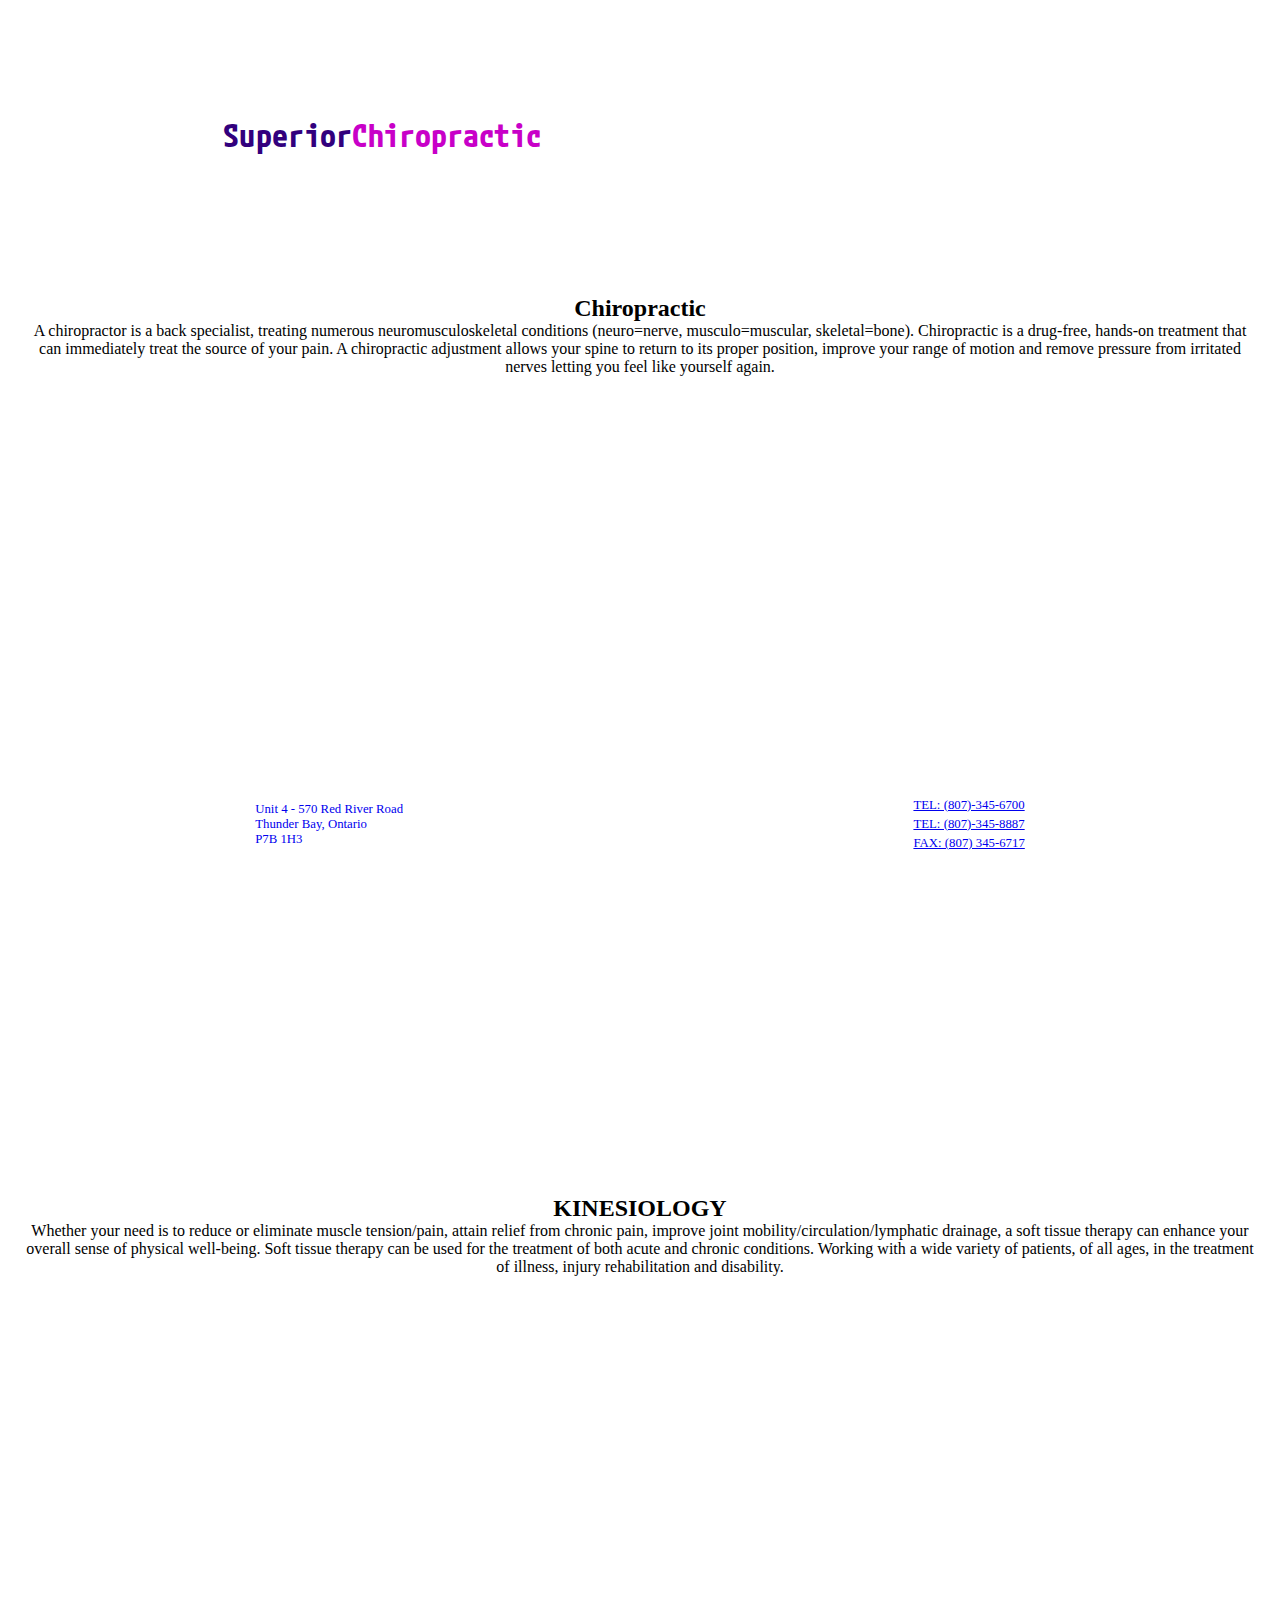
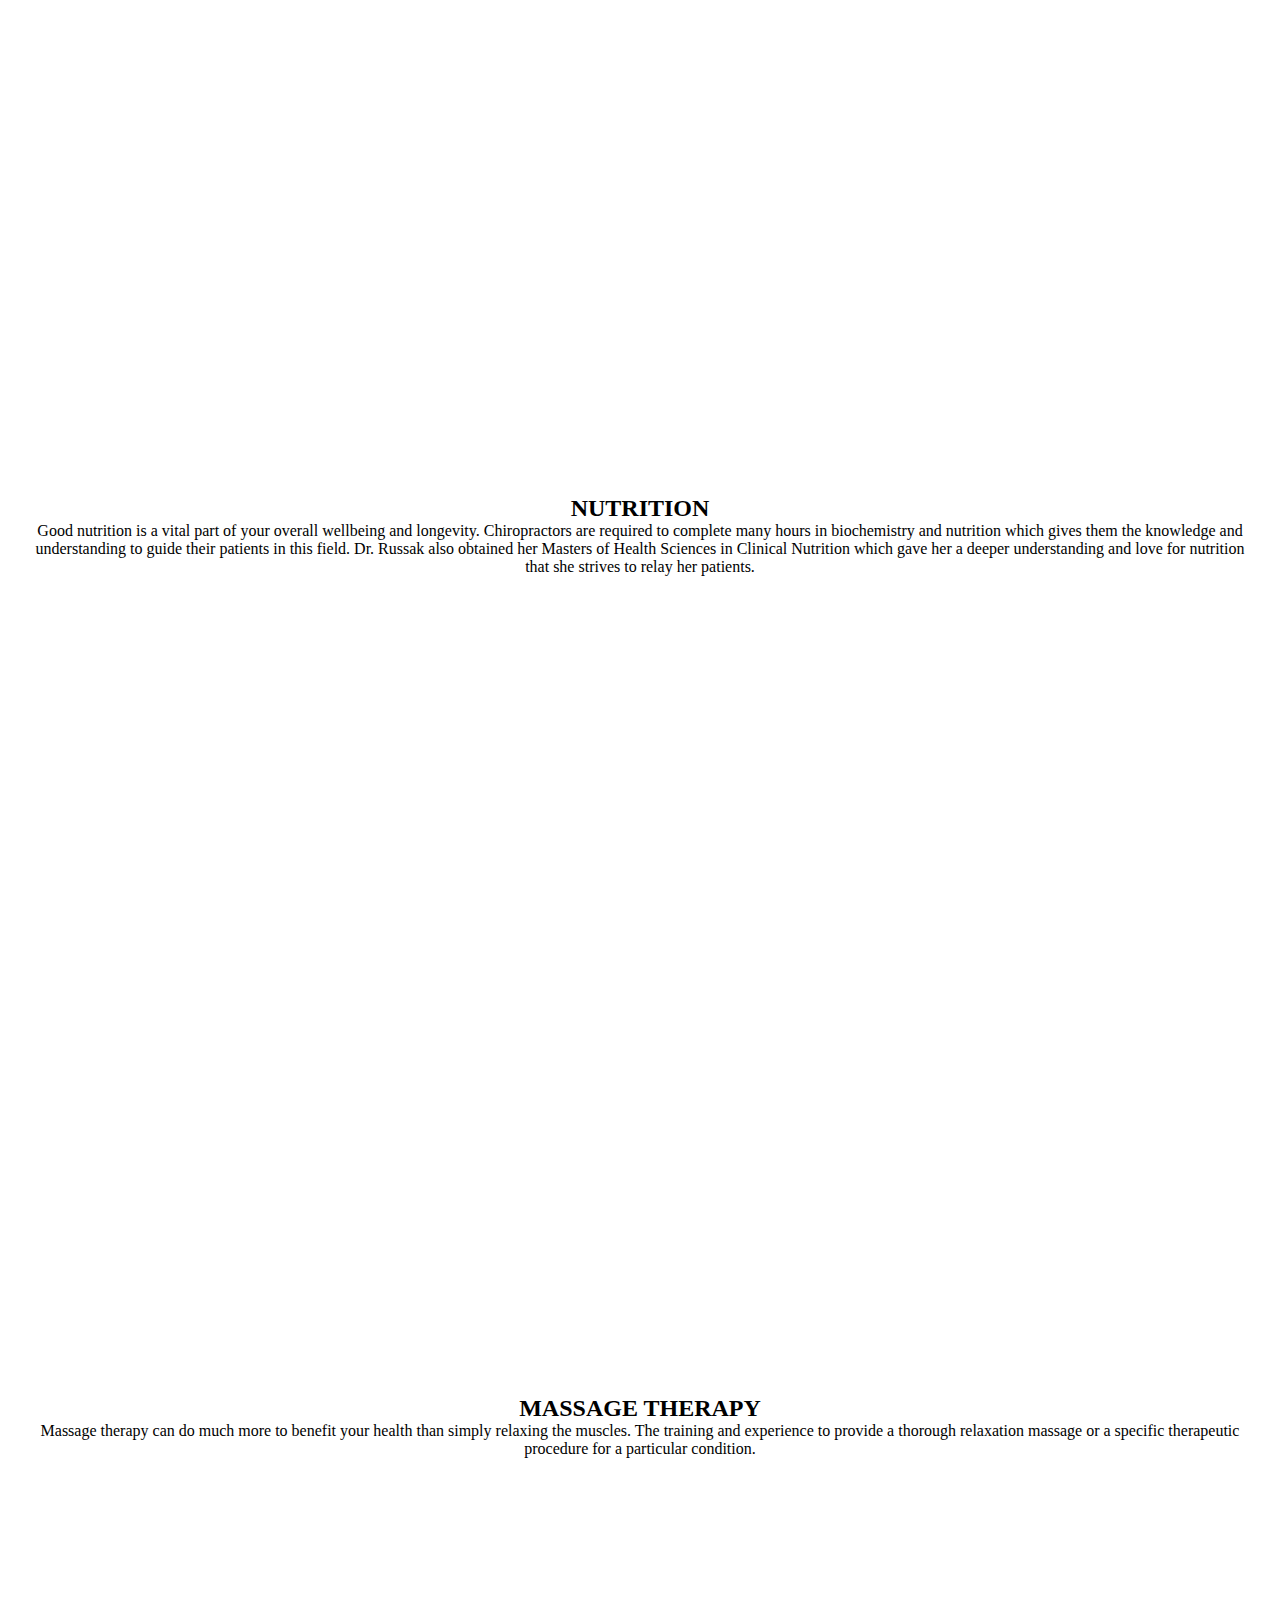
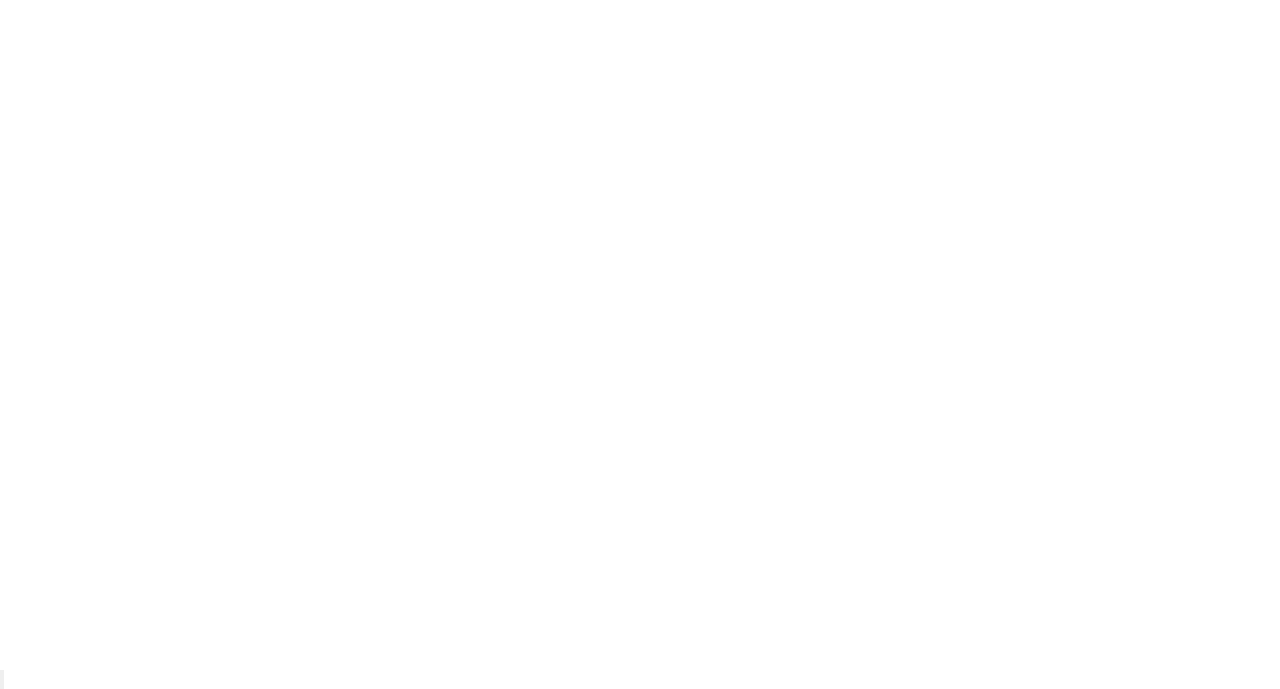
<file: index.html>
<!DOCTYPE html>
<html lang="en">
<head>
    <meta charset="UTF-8">
    <meta http-equiv="X-UA-Compatible" content="IE=edge">
    <meta name="viewport" content="width=device-width, initial-scale=1.0">
    <link rel="stylesheet" href="style.css">

    <link rel="icon" type="image" href="/superiorChiropraticLogo.jpeg">
    <link rel="preconnect" href="https://fonts.googleapis.com">
    <link rel="preconnect" href="https://fonts.gstatic.com" crossorigin>
    <link href="https://fonts.googleapis.com/css2?family=M+PLUS+1+Code&display=swap" rel="stylesheet">
    <link rel="preconnect" href="https://fonts.googleapis.com">
<link rel="preconnect" href="https://fonts.gstatic.com" crossorigin>
<link href="https://fonts.googleapis.com/css2?family=Jura:wght@300&display=swap" rel="stylesheet">
    <title>Superior Chiropractic</title>
</head>
<body>
    
    <div class="container">
        <section class="page logo">
            <svg class="logoSvg" viewBox="0 0 200 200" fill="none" xmlns="http://www.w3.org/2000/svg">
                <circle class="outline-out" cx="100" cy="100" r="60"/>
                <circle class="outline-in" cx="100" cy="100" r="55"/>
                <circle class="cervical" cx="100" cy="27" r="5" "/>
                <g class="upperThoracic">
                        <circle class="whitespace1" cx="96" cy="45" r="12"/>
                        <circle class="filled1" cx="96" cy="45" r="7""/>
                    </g>
                    <circle class="thoracic" cx="97" cy="69" r="12" />
                    <circle class="center" cx="100" cy="99" r="15" />
                    <g class="lowerLumbar">
                        <circle class="whitespace2" cx="118" cy="155" r="12"/>
                        <circle class="filled2" cx="118" cy="155" r="7" />
                    </g>
                    <circle class="lumbar" cx="118" cy="126" r="12"/>
                    <circle class="sacrum" cx="100" cy="173" r="6"/>
            </svg>
            
                <div class="title">
                    <h1 class="superior">Superior</h1>
                    <h1 class="chiropractic">Chiropractic</h1>
                </div>

                
            </section>
    
            <section class="page main">
                <h2>Chiropractic</h2>
                <p>A chiropractor is a back specialist, treating numerous neuromusculoskeletal conditions (neuro=nerve, musculo=muscular, skeletal=bone). Chiropractic is a drug-free, hands-on treatment that can immediately treat the source of your pain. A chiropractic adjustment allows your spine to return to its proper position, improve your range of motion and remove pressure from irritated nerves letting you feel like yourself again. 
                </p>
                
            </section>
            <section class="page main">
                <h2>KINESIOLOGY</h2>
                <p>Whether your need is to reduce or eliminate muscle tension/pain, attain relief from chronic pain, improve joint mobility/circulation/lymphatic drainage, a soft tissue therapy can enhance your overall sense of physical well-being.

                    
                    Soft tissue therapy can be used for the treatment of both acute and chronic conditions. Working with a wide variety of patients, of all ages, in the treatment of illness, injury rehabilitation and disability.</p>
            </section>
            <section class="page main">
                <h2>NUTRITION</h2>
                <p>Good nutrition is a vital part of your overall wellbeing and longevity. Chiropractors are required to complete many hours in biochemistry and nutrition which gives them the knowledge and understanding to guide their patients in this field. Dr. Russak also obtained her Masters of Health Sciences in Clinical Nutrition which gave her a deeper understanding and love for nutrition that she strives to relay her patients.</p>
            </section>
            <div class="page main pageBottom">
                <h2>MASSAGE THERAPY</h2>
                <p>Massage therapy can do much more to benefit your health than simply relaxing the muscles. The training and experience to provide a thorough relaxation massage or a specific therapeutic procedure for a particular condition.</p>
            </div>
    

        <div class="footer">
            <a class="address" href="https://www.google.com/maps/place/570+Red+River+Rd+%234,+Thunder+Bay,+ON+P7G+1N3/@48.4394445,-89.2396629,17z/data=!3m1!4b1!4m5!3m4!1s0x4d59217e47b88889:0x78b85f4bef66434a!8m2!3d48.439441!4d-89.2374689">
                Unit 4 - 570 Red River Road<br>
                Thunder Bay, Ontario<br>
                P7B 1H3 </a>   
            <div class="phone">
                <a href="tel:807-345-6700">TEL: (807)-345-6700</a><br>
                <a href="tel:807-345-8887">TEL: (807)-345-8887</a><br>
                <a href="fax:807-345-6717">FAX: (807) 345-6717</a><br>
    
            </div>
        </div>
    </div>



    <button class="theme">
        <svg viewBox="0 0 139 139" xmlns="http://www.w3.org/2000/svg">
            <g>
            <circle class="background" cx="69" cy="69" r ="65" fill="red">
            <path id="Sun" d="M65.6639 12.1777C66.4516 9.69328 67.0278 7.87946 67.5853 6.68126C67.8637 6.08278 68.119 5.68029 68.3634 5.43196C68.5953 5.19623 68.7968 5.11824 69.0001 5.11824C69.2035 5.11824 69.405 5.19622 69.6369 5.43194C69.8813 5.68026 70.1366 6.08274 70.4151 6.68122C70.9726 7.8794 71.5488 9.6932 72.3366 12.1776L74.3816 18.627L74.3955 18.6711C74.8805 20.2005 75.2619 21.4036 75.6736 22.2475C76.0895 23.1001 76.6053 23.7325 77.4336 23.8873C78.2619 24.0421 78.9713 23.6388 79.6671 22.994C80.3558 22.3557 81.1462 21.3716 82.151 20.1204L82.1797 20.0846L86.4162 14.8094C88.0482 12.7772 89.2407 11.294 90.1934 10.3781C90.6692 9.92066 91.0527 9.63757 91.3702 9.49428C91.6717 9.35826 91.8877 9.35833 92.0773 9.43178C92.2669 9.50523 92.4267 9.65073 92.5578 9.95434C92.696 10.2742 92.7886 10.7417 92.8321 11.4003C92.9191 12.719 92.8012 14.6185 92.6383 17.2197L92.2154 23.9723L92.2125 24.0181C92.1122 25.6197 92.0333 26.8794 92.1123 27.8151C92.1922 28.7604 92.4447 29.5363 93.1612 29.9799C93.8776 30.4235 94.6848 30.3037 95.5665 29.9537C96.4394 29.6074 97.5318 28.9752 98.9208 28.1715L98.9604 28.1485L104.817 24.7599C107.072 23.4545 108.72 22.5023 109.939 21.9924C110.548 21.7377 111.008 21.6122 111.356 21.5933C111.686 21.5754 111.888 21.6535 112.038 21.7905C112.188 21.9275 112.285 22.1208 112.297 22.4513C112.31 22.7994 112.228 23.2689 112.031 23.8988C111.635 25.1598 110.839 26.8884 109.748 29.2551L106.914 35.399L106.895 35.4408C106.223 36.8979 105.694 38.044 105.43 38.945C105.163 39.8553 105.118 40.6701 105.626 41.3426C106.134 42.015 106.93 42.1949 107.878 42.1871C108.817 42.1794 110.064 41.9846 111.65 41.7369L111.695 41.7298L118.38 40.6855C120.955 40.2832 122.835 39.9904 124.156 39.9554C124.816 39.9379 125.29 39.987 125.622 40.095C125.936 40.1976 126.096 40.3432 126.186 40.5252C126.277 40.7072 126.297 40.9224 126.189 41.2351C126.076 41.5645 125.829 41.9724 125.418 42.4885C124.594 43.5216 123.227 44.8459 121.354 46.6585L116.492 51.3638L116.459 51.3959C115.306 52.5118 114.399 53.3895 113.827 54.1342C113.249 54.8866 112.913 55.6302 113.144 56.4406C113.375 57.2511 114.052 57.7064 114.939 58.0418C115.818 58.3738 117.051 58.6426 118.619 58.9844L118.663 58.9942L125.274 60.4352C127.821 60.9903 129.68 61.3966 130.924 61.8412C131.546 62.0632 131.97 62.2803 132.24 62.5007C132.496 62.7099 132.592 62.9033 132.611 63.1058C132.63 63.3083 132.571 63.5161 132.358 63.7688C132.133 64.035 131.756 64.3264 131.185 64.6589C130.044 65.3246 128.291 66.0657 125.89 67.0793L119.657 69.7107L119.614 69.7286C118.136 70.3526 116.973 70.8435 116.171 71.3313C115.36 71.8241 114.778 72.396 114.7 73.2351C114.623 74.0741 115.09 74.7433 115.796 75.3766C116.495 76.0035 117.548 76.6997 118.886 77.5847L118.925 77.61L124.568 81.3418C126.742 82.7793 128.329 83.8298 129.329 84.6939C129.829 85.1255 130.146 85.4812 130.318 85.7842C130.481 86.0718 130.501 86.287 130.445 86.4825C130.39 86.6781 130.26 86.8506 129.969 87.0092C129.664 87.1762 129.207 87.3117 128.555 87.4157C127.25 87.624 125.348 87.6819 122.742 87.7597L115.98 87.9617L115.934 87.963C114.33 88.0109 113.068 88.0486 112.144 88.2136C111.21 88.3803 110.461 88.7034 110.085 89.4577C109.709 90.212 109.903 91.0047 110.333 91.8504C110.758 92.6875 111.489 93.7169 112.417 95.0256L112.444 95.0632L116.358 100.582C117.866 102.707 118.966 104.26 119.587 105.427C119.896 106.01 120.064 106.456 120.115 106.801C120.163 107.128 120.104 107.336 119.981 107.498C119.859 107.661 119.675 107.774 119.347 107.817C119.002 107.863 118.527 107.824 117.881 107.686C116.589 107.408 114.794 106.775 112.337 105.907L105.958 103.652L105.915 103.637C104.402 103.102 103.212 102.681 102.29 102.501C101.359 102.319 100.544 102.35 99.9208 102.918C99.2981 103.485 99.1925 104.294 99.2878 105.238C99.3821 106.173 99.6912 107.396 100.084 108.952L100.095 108.997L101.752 115.556C102.39 118.083 102.855 119.929 103.012 121.241C103.09 121.897 103.085 122.373 103.008 122.713C102.935 123.035 102.805 123.208 102.632 123.315C102.459 123.422 102.247 123.462 101.925 123.383C101.587 123.301 101.158 123.093 100.606 122.731C99.5012 122.006 98.0565 120.767 96.0788 119.069L90.945 114.662L90.9103 114.633C89.6926 113.587 88.7348 112.765 87.9405 112.264C87.138 111.758 86.3666 111.492 85.5809 111.797C84.7951 112.101 84.4043 112.817 84.1522 113.732C83.9026 114.637 83.7488 115.89 83.5532 117.482L83.5475 117.528L82.7226 124.244C82.4048 126.831 82.1718 128.719 81.8439 130C81.6802 130.639 81.5032 131.082 81.3087 131.371C81.124 131.645 80.9402 131.759 80.7404 131.796C80.5405 131.833 80.3281 131.794 80.0568 131.605C79.771 131.405 79.4461 131.057 79.0623 130.52C78.2942 129.444 77.3945 127.767 76.1636 125.47L72.9684 119.506L72.9467 119.466C72.1889 118.051 71.5928 116.939 71.033 116.185C70.4676 115.423 69.8443 114.896 69.0017 114.896C68.1591 114.896 67.5358 115.423 66.9704 116.185C66.4106 116.939 65.8146 118.051 65.0568 119.466L65.0352 119.506L61.8401 125.47C60.6093 127.767 59.7096 129.445 58.9415 130.52C58.5578 131.057 58.2329 131.406 57.9471 131.605C57.6758 131.794 57.4634 131.834 57.2635 131.796C57.0636 131.759 56.8799 131.645 56.6952 131.371C56.5006 131.082 56.3236 130.639 56.1599 130C55.832 128.72 55.5989 126.831 55.2811 124.244L54.4559 117.529L54.4503 117.483C54.2547 115.89 54.1008 114.638 53.8512 113.732C53.599 112.818 53.2082 112.102 52.4224 111.797C51.6367 111.493 50.8653 111.759 50.0628 112.265C49.2685 112.766 48.3107 113.588 47.093 114.633L47.0584 114.663L41.9247 119.07C39.9471 120.768 38.5024 122.006 37.3976 122.732C36.8458 123.094 36.4169 123.302 36.0784 123.384C35.7571 123.463 35.5447 123.423 35.3718 123.316C35.199 123.209 35.0687 123.036 34.9956 122.714C34.9185 122.374 34.9134 121.897 34.9917 121.242C35.1484 119.93 35.6134 118.084 36.2515 115.557L37.9079 108.997L37.9192 108.953C38.3121 107.397 38.6211 106.173 38.7154 105.239C38.8106 104.295 38.7049 103.486 38.0822 102.918C37.4595 102.351 36.644 102.32 35.713 102.502C34.7914 102.682 33.6013 103.103 32.0884 103.638L32.0452 103.653L25.6661 105.908C23.2088 106.776 21.4141 107.41 20.122 107.687C19.4766 107.825 19.0015 107.864 18.6561 107.819C18.3282 107.776 18.1446 107.662 18.022 107.5C17.8995 107.337 17.8403 107.13 17.8886 106.803C17.9395 106.458 18.1068 106.012 18.4166 105.429C19.0368 104.262 20.137 102.709 21.6449 100.583L25.5592 95.0644L25.5858 95.027C26.5142 93.7181 27.2444 92.6887 27.6698 91.8515C28.0996 91.0058 28.2933 90.2131 27.9177 89.4588C27.5421 88.7045 26.7928 88.3815 25.8589 88.2148C24.9344 88.0498 23.6728 88.0122 22.0688 87.9644L22.023 87.963L15.2602 87.7612C12.655 87.6835 10.7527 87.6257 9.44773 87.4174C8.79589 87.3133 8.3389 87.178 8.03318 87.0109C7.74297 86.8523 7.61282 86.6799 7.55717 86.4843C7.50152 86.2887 7.52139 86.0736 7.68464 85.7859C7.85661 85.483 8.17386 85.1273 8.67328 84.6956C9.67316 83.8315 11.26 82.7809 13.434 81.3433L19.0776 77.6114L19.116 77.586C20.4544 76.701 21.5072 76.0048 22.2063 75.3779C22.9125 74.7446 23.3795 74.0754 23.3018 73.2364C23.224 72.3973 22.642 71.8254 21.8314 71.3326C21.029 70.8448 19.8662 70.354 18.388 69.73L18.3455 69.7121L12.1122 67.0809C9.71105 66.0674 7.95813 65.3263 6.81648 64.6606C6.24624 64.3281 5.86902 64.0368 5.6443 63.7706C5.43098 63.5179 5.37191 63.3101 5.39067 63.1076C5.40943 62.9051 5.50567 62.7117 5.76179 62.5025C6.0316 62.282 6.45592 62.065 7.07754 61.8429C8.32205 61.3983 10.1813 60.9919 12.7278 60.4368L19.3384 58.9956L19.3831 58.9858C20.951 58.644 22.1842 58.3751 23.0626 58.0431C23.95 57.7076 24.6272 57.2523 24.8578 56.4419C25.0884 55.6314 24.7522 54.8878 24.1744 54.1355C23.6024 53.3908 22.6954 52.5131 21.5423 51.3971L21.5093 51.3652L16.6474 46.66C14.7745 44.8474 13.4077 43.5232 12.5836 42.4901C12.172 41.974 11.9255 41.5661 11.8121 41.2367C11.7045 40.924 11.7245 40.7089 11.8151 40.5268C11.9057 40.3448 12.0654 40.1992 12.3798 40.0966C12.711 39.9886 13.1851 39.9394 13.8449 39.9569C15.166 39.992 17.0465 40.2846 19.6216 40.6868L26.3064 41.731L26.3518 41.7381C27.9372 41.9857 29.1842 42.1805 30.1232 42.1882C31.0718 42.1959 31.8678 42.016 32.3756 41.3436C32.8834 40.6711 32.8385 39.8563 32.5715 38.9461C32.3071 38.045 31.7784 36.8989 31.1063 35.4417L31.0871 35.4001L28.2533 29.2563C27.1616 26.8896 26.3655 25.161 25.9702 23.9C25.7728 23.2701 25.6903 22.8007 25.7036 22.4525C25.7162 22.1221 25.8125 21.9287 25.9628 21.7917C26.1131 21.6547 26.3145 21.5766 26.6448 21.5945C26.9926 21.6134 27.4524 21.7388 28.0614 21.9935C29.2806 22.5034 30.9284 23.4556 33.1843 24.7609L39.0405 28.1494L39.0803 28.1724C40.4692 28.976 41.5617 29.6081 42.4345 29.9545C43.3162 30.3044 44.1234 30.4242 44.8398 29.9806C45.5563 29.537 45.8088 28.761 45.8886 27.8157C45.9676 26.88 45.8886 25.6203 45.7883 24.0188L45.7854 23.973L45.3623 17.2204C45.1994 14.6192 45.0814 12.7197 45.1684 11.401C45.2118 10.7424 45.3045 10.2748 45.4426 9.955C45.5738 9.65139 45.7335 9.50589 45.9231 9.43243C46.1127 9.35897 46.3287 9.3589 46.6302 9.49491C46.9478 9.63819 47.3312 9.92127 47.8071 10.3787C48.7598 11.2946 49.9523 12.7778 51.5843 14.8099L55.821 20.085L55.8498 20.1208C56.8546 21.3719 57.6449 22.356 58.3337 22.9943C59.0295 23.6391 59.7389 24.0424 60.5672 23.8875C61.3955 23.7327 61.9113 23.1003 62.3272 22.2477C62.7388 21.4037 63.1203 20.2006 63.6052 18.671L63.6191 18.6272L65.6639 12.1777Z" fill="white" stroke="black"/>
            <circle id="SunCircle" cx="69" cy="69" r="49.5" fill="white" stroke="black"/>
            <g id="Moon">
            <g clip-path="url(#clip0_5_19)">
            <circle id="MoonBody" cx="69" cy="69" r="40" fill="black"/>
            <circle id="MoonCover" cx="94" cy="44" r="40" fill="white"/>
            </g>
            </g>
            </g>
            <defs>
            <clipPath id="clip0_5_19">
            <rect x="29" y="29" width="80" height="80" rx="40" fill="white"/>
            </clipPath>
            </defs>
            </svg>
    </button> 



    <script type="text/javascript">

        const darkLightBtn = document.querySelector('.theme');
        
        function getCurrentTheme(){
        let theme = window.matchMedia('(prefers-color-scheme: dark)')
        .matches ? 'dark':'light';
        localStorage.getItem('displayTheme') ? theme = localStorage.getItem('displayTheme') : null;
        return theme;
    }


    function loadTheme(theme){
    const root = document.querySelector(':root');
    if(theme === "light"){
        darkLightBtn.innerHTML = `
        <svg viewBox="0 0 139 139" xmlns="http://www.w3.org/2000/svg">

            <circle id="MoonBody" cx="68" cy="69" r="40" fill="black"/>
            <circle id="MoonCover" cx="94" cy="44" r="40" fill="white"/>
            
            
            </svg>`;
    } else {
        darkLightBtn.innerHTML = `
        <svg viewBox="0 0 139 139" xmlns="http://www.w3.org/2000/svg">

            <path id="Sun" d="M65.6639 12.1777C66.4516 9.69328 67.0278 7.87946 67.5853 6.68126C67.8637 6.08278 68.119 5.68029 68.3634 5.43196C68.5953 5.19623 68.7968 5.11824 69.0001 5.11824C69.2035 5.11824 69.405 5.19622 69.6369 5.43194C69.8813 5.68026 70.1366 6.08274 70.4151 6.68122C70.9726 7.8794 71.5488 9.6932 72.3366 12.1776L74.3816 18.627L74.3955 18.6711C74.8805 20.2005 75.2619 21.4036 75.6736 22.2475C76.0895 23.1001 76.6053 23.7325 77.4336 23.8873C78.2619 24.0421 78.9713 23.6388 79.6671 22.994C80.3558 22.3557 81.1462 21.3716 82.151 20.1204L82.1797 20.0846L86.4162 14.8094C88.0482 12.7772 89.2407 11.294 90.1934 10.3781C90.6692 9.92066 91.0527 9.63757 91.3702 9.49428C91.6717 9.35826 91.8877 9.35833 92.0773 9.43178C92.2669 9.50523 92.4267 9.65073 92.5578 9.95434C92.696 10.2742 92.7886 10.7417 92.8321 11.4003C92.9191 12.719 92.8012 14.6185 92.6383 17.2197L92.2154 23.9723L92.2125 24.0181C92.1122 25.6197 92.0333 26.8794 92.1123 27.8151C92.1922 28.7604 92.4447 29.5363 93.1612 29.9799C93.8776 30.4235 94.6848 30.3037 95.5665 29.9537C96.4394 29.6074 97.5318 28.9752 98.9208 28.1715L98.9604 28.1485L104.817 24.7599C107.072 23.4545 108.72 22.5023 109.939 21.9924C110.548 21.7377 111.008 21.6122 111.356 21.5933C111.686 21.5754 111.888 21.6535 112.038 21.7905C112.188 21.9275 112.285 22.1208 112.297 22.4513C112.31 22.7994 112.228 23.2689 112.031 23.8988C111.635 25.1598 110.839 26.8884 109.748 29.2551L106.914 35.399L106.895 35.4408C106.223 36.8979 105.694 38.044 105.43 38.945C105.163 39.8553 105.118 40.6701 105.626 41.3426C106.134 42.015 106.93 42.1949 107.878 42.1871C108.817 42.1794 110.064 41.9846 111.65 41.7369L111.695 41.7298L118.38 40.6855C120.955 40.2832 122.835 39.9904 124.156 39.9554C124.816 39.9379 125.29 39.987 125.622 40.095C125.936 40.1976 126.096 40.3432 126.186 40.5252C126.277 40.7072 126.297 40.9224 126.189 41.2351C126.076 41.5645 125.829 41.9724 125.418 42.4885C124.594 43.5216 123.227 44.8459 121.354 46.6585L116.492 51.3638L116.459 51.3959C115.306 52.5118 114.399 53.3895 113.827 54.1342C113.249 54.8866 112.913 55.6302 113.144 56.4406C113.375 57.2511 114.052 57.7064 114.939 58.0418C115.818 58.3738 117.051 58.6426 118.619 58.9844L118.663 58.9942L125.274 60.4352C127.821 60.9903 129.68 61.3966 130.924 61.8412C131.546 62.0632 131.97 62.2803 132.24 62.5007C132.496 62.7099 132.592 62.9033 132.611 63.1058C132.63 63.3083 132.571 63.5161 132.358 63.7688C132.133 64.035 131.756 64.3264 131.185 64.6589C130.044 65.3246 128.291 66.0657 125.89 67.0793L119.657 69.7107L119.614 69.7286C118.136 70.3526 116.973 70.8435 116.171 71.3313C115.36 71.8241 114.778 72.396 114.7 73.2351C114.623 74.0741 115.09 74.7433 115.796 75.3766C116.495 76.0035 117.548 76.6997 118.886 77.5847L118.925 77.61L124.568 81.3418C126.742 82.7793 128.329 83.8298 129.329 84.6939C129.829 85.1255 130.146 85.4812 130.318 85.7842C130.481 86.0718 130.501 86.287 130.445 86.4825C130.39 86.6781 130.26 86.8506 129.969 87.0092C129.664 87.1762 129.207 87.3117 128.555 87.4157C127.25 87.624 125.348 87.6819 122.742 87.7597L115.98 87.9617L115.934 87.963C114.33 88.0109 113.068 88.0486 112.144 88.2136C111.21 88.3803 110.461 88.7034 110.085 89.4577C109.709 90.212 109.903 91.0047 110.333 91.8504C110.758 92.6875 111.489 93.7169 112.417 95.0256L112.444 95.0632L116.358 100.582C117.866 102.707 118.966 104.26 119.587 105.427C119.896 106.01 120.064 106.456 120.115 106.801C120.163 107.128 120.104 107.336 119.981 107.498C119.859 107.661 119.675 107.774 119.347 107.817C119.002 107.863 118.527 107.824 117.881 107.686C116.589 107.408 114.794 106.775 112.337 105.907L105.958 103.652L105.915 103.637C104.402 103.102 103.212 102.681 102.29 102.501C101.359 102.319 100.544 102.35 99.9208 102.918C99.2981 103.485 99.1925 104.294 99.2878 105.238C99.3821 106.173 99.6912 107.396 100.084 108.952L100.095 108.997L101.752 115.556C102.39 118.083 102.855 119.929 103.012 121.241C103.09 121.897 103.085 122.373 103.008 122.713C102.935 123.035 102.805 123.208 102.632 123.315C102.459 123.422 102.247 123.462 101.925 123.383C101.587 123.301 101.158 123.093 100.606 122.731C99.5012 122.006 98.0565 120.767 96.0788 119.069L90.945 114.662L90.9103 114.633C89.6926 113.587 88.7348 112.765 87.9405 112.264C87.138 111.758 86.3666 111.492 85.5809 111.797C84.7951 112.101 84.4043 112.817 84.1522 113.732C83.9026 114.637 83.7488 115.89 83.5532 117.482L83.5475 117.528L82.7226 124.244C82.4048 126.831 82.1718 128.719 81.8439 130C81.6802 130.639 81.5032 131.082 81.3087 131.371C81.124 131.645 80.9402 131.759 80.7404 131.796C80.5405 131.833 80.3281 131.794 80.0568 131.605C79.771 131.405 79.4461 131.057 79.0623 130.52C78.2942 129.444 77.3945 127.767 76.1636 125.47L72.9684 119.506L72.9467 119.466C72.1889 118.051 71.5928 116.939 71.033 116.185C70.4676 115.423 69.8443 114.896 69.0017 114.896C68.1591 114.896 67.5358 115.423 66.9704 116.185C66.4106 116.939 65.8146 118.051 65.0568 119.466L65.0352 119.506L61.8401 125.47C60.6093 127.767 59.7096 129.445 58.9415 130.52C58.5578 131.057 58.2329 131.406 57.9471 131.605C57.6758 131.794 57.4634 131.834 57.2635 131.796C57.0636 131.759 56.8799 131.645 56.6952 131.371C56.5006 131.082 56.3236 130.639 56.1599 130C55.832 128.72 55.5989 126.831 55.2811 124.244L54.4559 117.529L54.4503 117.483C54.2547 115.89 54.1008 114.638 53.8512 113.732C53.599 112.818 53.2082 112.102 52.4224 111.797C51.6367 111.493 50.8653 111.759 50.0628 112.265C49.2685 112.766 48.3107 113.588 47.093 114.633L47.0584 114.663L41.9247 119.07C39.9471 120.768 38.5024 122.006 37.3976 122.732C36.8458 123.094 36.4169 123.302 36.0784 123.384C35.7571 123.463 35.5447 123.423 35.3718 123.316C35.199 123.209 35.0687 123.036 34.9956 122.714C34.9185 122.374 34.9134 121.897 34.9917 121.242C35.1484 119.93 35.6134 118.084 36.2515 115.557L37.9079 108.997L37.9192 108.953C38.3121 107.397 38.6211 106.173 38.7154 105.239C38.8106 104.295 38.7049 103.486 38.0822 102.918C37.4595 102.351 36.644 102.32 35.713 102.502C34.7914 102.682 33.6013 103.103 32.0884 103.638L32.0452 103.653L25.6661 105.908C23.2088 106.776 21.4141 107.41 20.122 107.687C19.4766 107.825 19.0015 107.864 18.6561 107.819C18.3282 107.776 18.1446 107.662 18.022 107.5C17.8995 107.337 17.8403 107.13 17.8886 106.803C17.9395 106.458 18.1068 106.012 18.4166 105.429C19.0368 104.262 20.137 102.709 21.6449 100.583L25.5592 95.0644L25.5858 95.027C26.5142 93.7181 27.2444 92.6887 27.6698 91.8515C28.0996 91.0058 28.2933 90.2131 27.9177 89.4588C27.5421 88.7045 26.7928 88.3815 25.8589 88.2148C24.9344 88.0498 23.6728 88.0122 22.0688 87.9644L22.023 87.963L15.2602 87.7612C12.655 87.6835 10.7527 87.6257 9.44773 87.4174C8.79589 87.3133 8.3389 87.178 8.03318 87.0109C7.74297 86.8523 7.61282 86.6799 7.55717 86.4843C7.50152 86.2887 7.52139 86.0736 7.68464 85.7859C7.85661 85.483 8.17386 85.1273 8.67328 84.6956C9.67316 83.8315 11.26 82.7809 13.434 81.3433L19.0776 77.6114L19.116 77.586C20.4544 76.701 21.5072 76.0048 22.2063 75.3779C22.9125 74.7446 23.3795 74.0754 23.3018 73.2364C23.224 72.3973 22.642 71.8254 21.8314 71.3326C21.029 70.8448 19.8662 70.354 18.388 69.73L18.3455 69.7121L12.1122 67.0809C9.71105 66.0674 7.95813 65.3263 6.81648 64.6606C6.24624 64.3281 5.86902 64.0368 5.6443 63.7706C5.43098 63.5179 5.37191 63.3101 5.39067 63.1076C5.40943 62.9051 5.50567 62.7117 5.76179 62.5025C6.0316 62.282 6.45592 62.065 7.07754 61.8429C8.32205 61.3983 10.1813 60.9919 12.7278 60.4368L19.3384 58.9956L19.3831 58.9858C20.951 58.644 22.1842 58.3751 23.0626 58.0431C23.95 57.7076 24.6272 57.2523 24.8578 56.4419C25.0884 55.6314 24.7522 54.8878 24.1744 54.1355C23.6024 53.3908 22.6954 52.5131 21.5423 51.3971L21.5093 51.3652L16.6474 46.66C14.7745 44.8474 13.4077 43.5232 12.5836 42.4901C12.172 41.974 11.9255 41.5661 11.8121 41.2367C11.7045 40.924 11.7245 40.7089 11.8151 40.5268C11.9057 40.3448 12.0654 40.1992 12.3798 40.0966C12.711 39.9886 13.1851 39.9394 13.8449 39.9569C15.166 39.992 17.0465 40.2846 19.6216 40.6868L26.3064 41.731L26.3518 41.7381C27.9372 41.9857 29.1842 42.1805 30.1232 42.1882C31.0718 42.1959 31.8678 42.016 32.3756 41.3436C32.8834 40.6711 32.8385 39.8563 32.5715 38.9461C32.3071 38.045 31.7784 36.8989 31.1063 35.4417L31.0871 35.4001L28.2533 29.2563C27.1616 26.8896 26.3655 25.161 25.9702 23.9C25.7728 23.2701 25.6903 22.8007 25.7036 22.4525C25.7162 22.1221 25.8125 21.9287 25.9628 21.7917C26.1131 21.6547 26.3145 21.5766 26.6448 21.5945C26.9926 21.6134 27.4524 21.7388 28.0614 21.9935C29.2806 22.5034 30.9284 23.4556 33.1843 24.7609L39.0405 28.1494L39.0803 28.1724C40.4692 28.976 41.5617 29.6081 42.4345 29.9545C43.3162 30.3044 44.1234 30.4242 44.8398 29.9806C45.5563 29.537 45.8088 28.761 45.8886 27.8157C45.9676 26.88 45.8886 25.6203 45.7883 24.0188L45.7854 23.973L45.3623 17.2204C45.1994 14.6192 45.0814 12.7197 45.1684 11.401C45.2118 10.7424 45.3045 10.2748 45.4426 9.955C45.5738 9.65139 45.7335 9.50589 45.9231 9.43243C46.1127 9.35897 46.3287 9.3589 46.6302 9.49491C46.9478 9.63819 47.3312 9.92127 47.8071 10.3787C48.7598 11.2946 49.9523 12.7778 51.5843 14.8099L55.821 20.085L55.8498 20.1208C56.8546 21.3719 57.6449 22.356 58.3337 22.9943C59.0295 23.6391 59.7389 24.0424 60.5672 23.8875C61.3955 23.7327 61.9113 23.1003 62.3272 22.2477C62.7388 21.4037 63.1203 20.2006 63.6052 18.671L63.6191 18.6272L65.6639 12.1777Z" 
            fill="white" stroke="black"/>
            <circle id="SunCircle" cx="69" cy="69" r="49.5" fill="white" stroke="black"/>
            
            </svg>`;
    }
    root.setAttribute('color-scheme', `${theme}`);
}


darkLightBtn.addEventListener('click', () => {
    let theme = getCurrentTheme();
    if(theme === 'dark'){
    theme = 'light';
    } else {
    theme = 'dark';
}
    localStorage.setItem('displayTheme', `${theme}`);
    loadTheme(theme);
})


    window.addEventListener('DOMContentLoaded', () => {
    loadTheme(getCurrentTheme());
})
    </script>



</body>
</html>
</file>
<file: style.css>
*{
    margin:0;
    padding:0;
    box-sizing: border-box;
    overflow-x: hidden;
    overflow-y: auto;

}




.logo{
    margin:0;
    padding:0;
    height:30vh;
    max-height: 350px;
    display: flex;
    flex-direction: row;
    justify-content: center;
}
.title{
    display: flex;
    flex-direction: row;
    top:0;
    background: white;
    width: 100vw;
}
.superior{
    display: flex;
    align-items: center;
    color: rgb(50, 0, 125);
    }
.chiropractic{
    display: flex;
    align-items: center;
    position: relative;
    padding:0;
    color: rgb(200, 0, 200);
    }
h1{ 
    font-family: 'M PLUS 1 Code', sans-serif;
    font-weight: 800;
    
}











.main{
    position: relative;
    display: flex;
    flex-direction: column;
    text-align: center;
    padding:25px;
    height:100vh;
    width: 100vw;
}

.nav{
    position: relative;
    display: flex;
    justify-content: center;
    padding:1rem;
    margin:1rem;

    background:linear-gradient(rgb(255,0,175,0.6), rgb(125,0,175,0.8));
    box-shadow:5px 5px 15px rgb(50,0,125);

    color:black;
    font-size: 1.6rem;
    font-family: 'M PLUS 1 Code', sans-serif;
    font-weight: 700;
    letter-spacing: 0.6rem;
    width:40vw;
    overflow: hidden;
    border-radius: 200px;
}
.serviceList{
    display: flex;
    flex-direction: row;
    flex-wrap: wrap;
}
.serviceList > *{
    display: flex;
    justify-content: center;
    border-radius: 1000px;
    box-shadow:10px 10px 15px rgb(50,0,125);
    padding:1rem;
    margin:1rem;
    color:black;
    font-size: 1.3rem;
    font-family: Cambria, Cochin, Georgia, Times, 'Times New Roman', serif;
    font-weight: 700;
    width:40vw;
}






.footer{
    display: flex;
    align-items: center;
    justify-content: space-around;
    position: fixed;
    bottom:0;
    padding-bottom:1rem;
    font-size: 0.8rem;
    width: 100vw;
    height:15vh;
    background: white;

}
.address{
    text-decoration: none;
}
.phone{
    line-height: 1.2rem;
}







@media all and (max-width: 650px) {
    .container{
        height:100vh;
        scroll-snap-type: y mandatory;
    }
    .page{
        scroll-snap-align: start;
    }

    .logo{
        flex-direction: column;
        height:100vh;
        max-height: 1000px;
    }
    svg{
        width: 100vw;
        height:90vh;
    }
    .title{
        position: fixed;
        display: flex;
        justify-content: center;
        padding-top: 0.5rem;
        font-size: 1rem;
    }
    .main{
        padding:0;
        flex-direction: column;
        justify-content: center;
        height:100vh;
    }
    .nav{
        position: absolute;
        top:80px;
        display: flex;
        justify-content: center;
        width:90vw;
        margin-top:10px;
        margin-bottom:10px;
        margin-left: 5vw;
        margin-right:5vw;
        box-shadow:8px 6px 8px #CBADD3;
    }
    .footer{
        height:15vh;
        font-size: 0.9rem;
        padding-top: 0.1rem;
        padding-bottom:0.1rem;
    }

}




.cervical{
    position: relative;
    animation: cervical 3000ms ease-in-out infinite alternate-reverse;
    -webkit-animation: cervical 3000ms ease-in-out infinite alternate-reverse;}
@keyframes cervical {
    0%    { transform: translate(0);} 
    100%   {transform: translate(-4%, -3%);}}

.upperThoracic{
    position: relative;
    animation: upperThoracic 3000ms ease-in-out infinite alternate-reverse;
    -webkit-animation: upperThoracic 3000ms ease-in-out infinite alternate-reverse;}
@keyframes upperThoracic {
    0%    { transform: translate(0);} 
    100%    { transform: translate(-5%, -2%);}}

.thoracic{
    position: relative;
    animation: thoracic 3000ms 300ms ease-in-out infinite alternate-reverse;
    -webkit-animation: thoracic 3000ms 300ms ease-in-out infinite alternate-reverse;}
@keyframes thoracic {
    0%    { transform: translate(0px);} 
    100%   {transform: translate(-5%, -1%);}}

.lumbar{
    position: relative;
    animation: lumbar 3000ms 350ms ease-in-out infinite alternate;
    -webkit-animation: lumbar 3000ms 350ms ease-in-out infinite alternate;}
@keyframes lumbar {
    0%    { transform: translate(0);}  
    100%    {transform: translate(-7%, 3%)}}
.lowerLumbar{
    position: relative;
    animation: lowerLumbar 3000ms 400ms ease-in-out infinite alternate;
    -webkit-animation: lowerLumbar 3000ms 400ms ease-in-out infinite alternate;}
@keyframes lowerLumbar {
    0%    { transform: translateX(0);} 
    100%    { transform: translateX(-7%);}  }
.sacrum{
    position: relative;
    animation: sacrum 3000ms  450ms ease-in-out infinite alternate-reverse;   
    -webkit-animation: sacrum 3000ms  450ms ease-in-out infinite alternate-reverse;} 
@keyframes sacrum {
    0%    { transform: translateX(-3px);} 
    100%   {transform: translateX(3px);}}
</file>
